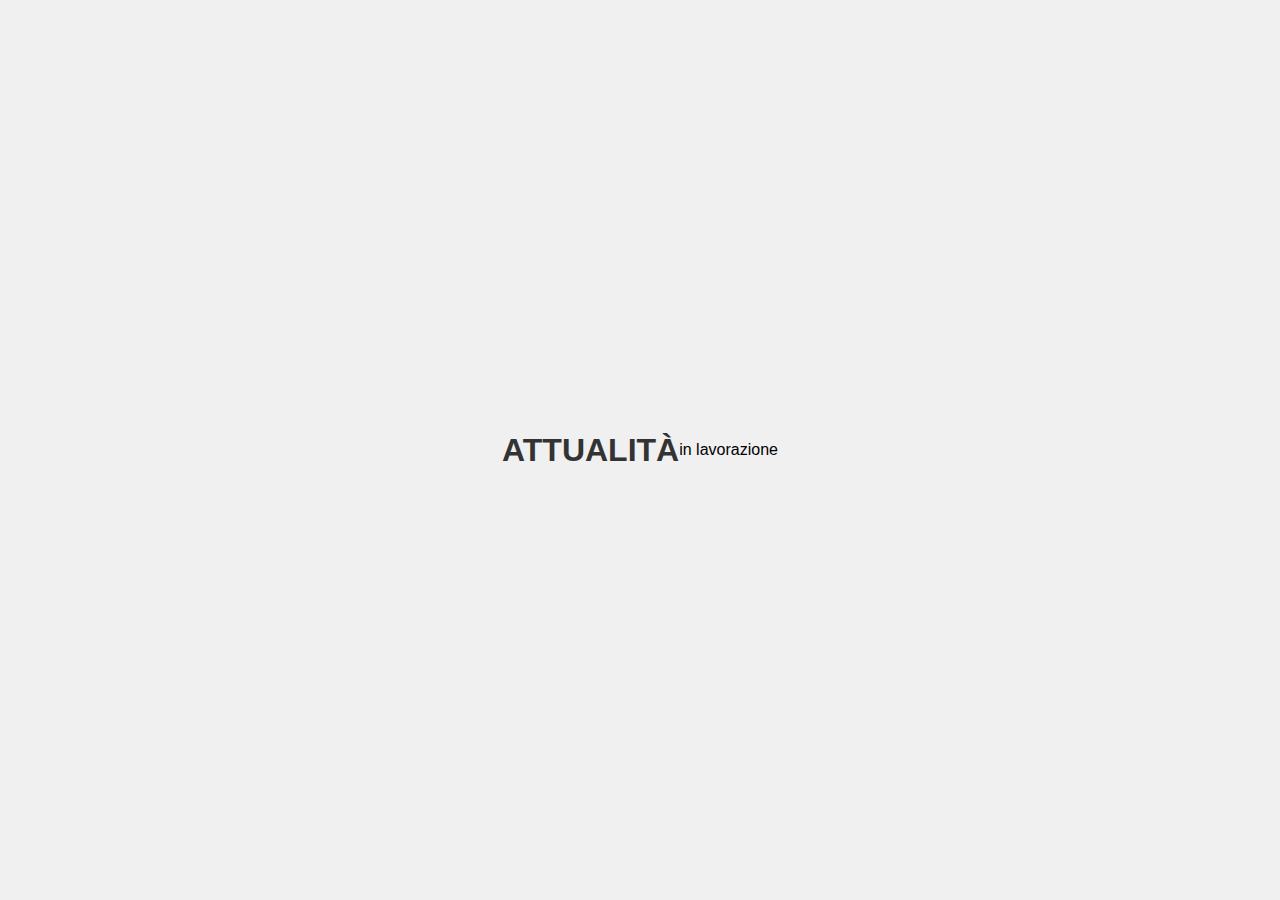
<file: attualità.html>
<!DOCTYPE html>
<html lang="it">
<head>
    <meta charset="UTF-8">
    <meta name="viewport" content="width=device-width, initial-scale=1.0">
    <title>ATTUALITÀ</title>
    <link rel="stylesheet" href="styles.css">
</head>
<body>
    <h1>ATTUALITÀ</h1>
    <p>in lavorazione</p>
    <script src="script.js"></script>
</body>
</html>
</file>
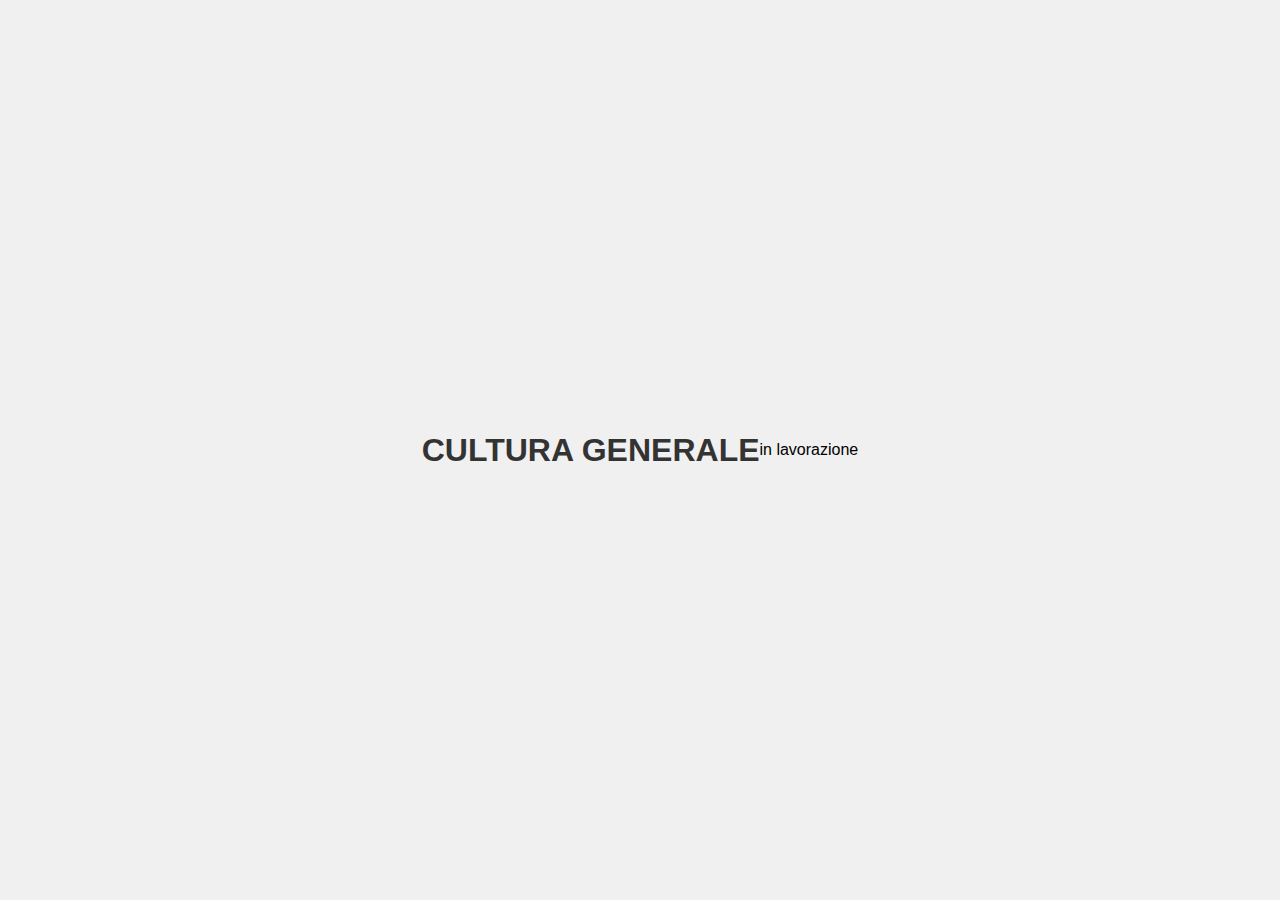
<file: culturaGenerale.html>
<!DOCTYPE html>
<html lang="it">
<head>
    <meta charset="UTF-8">
    <meta name="viewport" content="width=device-width, initial-scale=1.0">
    <title>CULTURA GENERALE</title>
    <link rel="stylesheet" href="styles.css">
</head>
<body>
    <h1>CULTURA GENERALE</h1>
    <p>in lavorazione</p>
    <script src="script.js"></script>
</body>
</html>
</file>
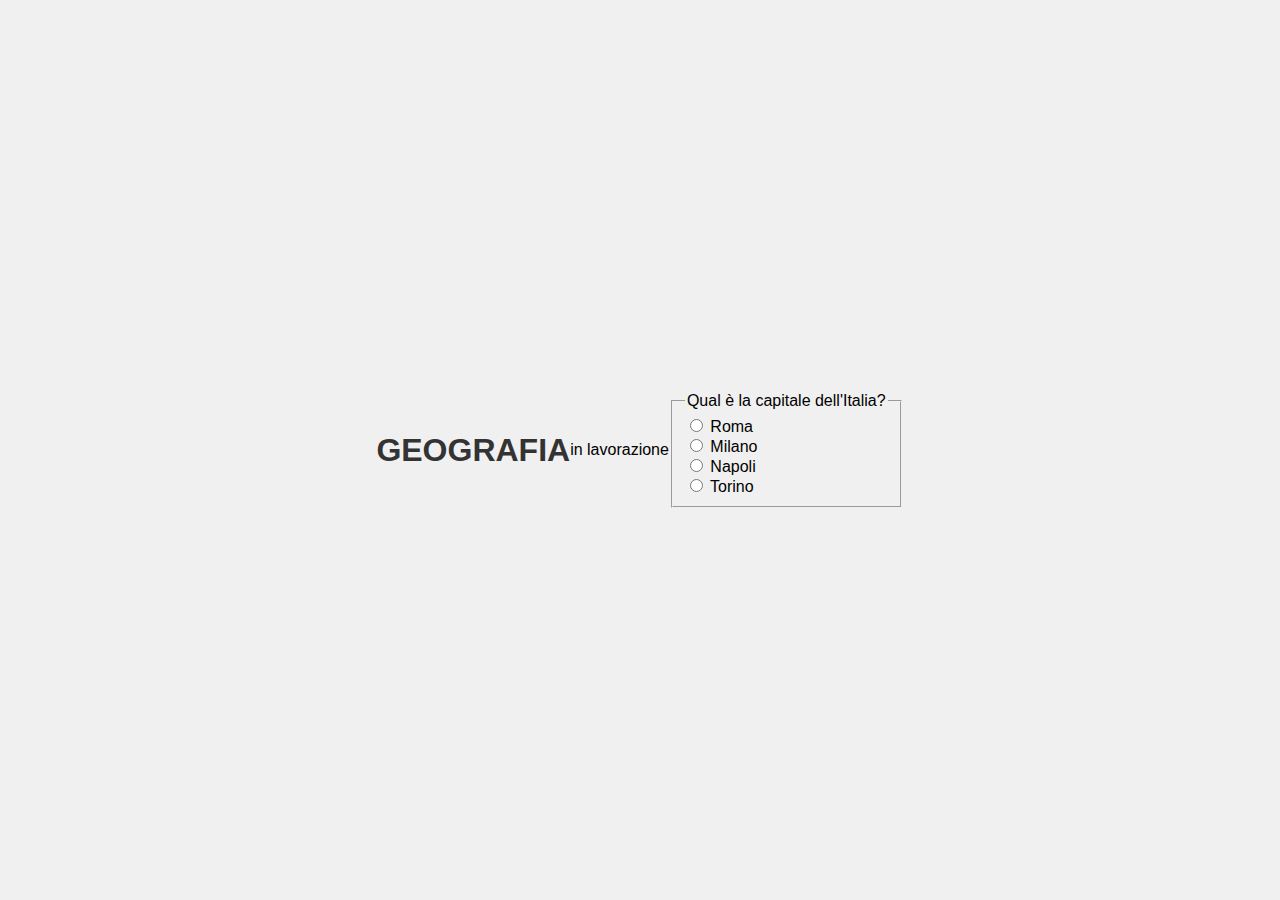
<file: geografia.html>
<!DOCTYPE html>
<html lang="it">
<head>
    <meta charset="UTF-8">
    <meta name="viewport" content="width=device-width, initial-scale=1.0">
    <title>PRACTICE EXAMS</title>
    <link rel="stylesheet" href="styles.css">
</head>
<body>
    <h1>GEOGRAFIA</h1>
    <p>in lavorazione</p>

    <!-- Domanda a scelta multipla -->
    <form id="quizForm">
        <fieldset id="question1">
            <legend>Qual è la capitale dell'Italia?</legend>
            <label>
                <input type="radio" name="capitale" value="Roma">
                Roma
            </label><br>
            <label>
                <input type="radio" name="capitale" value="Milano">
                Milano
            </label><br>
            <label>
                <input type="radio" name="capitale" value="Napoli">
                Napoli
            </label><br>
            <label>
                <input type="radio" name="capitale" value="Torino">
                Torino
            </label>
        </fieldset>
        <fieldset id="question2" style="display: none;">
            <legend>Qual è la lingua ufficiale del Brasile?</legend>
            <label>
                <input type="radio" name="lingua" value="Portoghese">
                Portoghese
            </label><br>
            <label>
                <input type="radio" name="lingua" value="Spagnolo">
                Spagnolo
            </label><br>
            <label>
                <input type="radio" name="lingua" value="Inglese">
                Inglese
            </label><br>
            <label>
                <input type="radio" name="lingua" value="Francese">
                Francese
            </label>
        </fieldset>
        <!-- Aggiungi altre domande qui, con ID question3, question4, ecc. -->
        <fieldset id="question10" style="display: none;">
            <legend>Qual è la capitale della Francia?</legend>
            <label>
                <input type="radio" name="capitale_francia" value="Parigi">
                Parigi
            </label><br>
            <label>
                <input type="radio" name="capitale_francia" value="Marsiglia">
                Marsiglia
            </label><br>
            <label>
                <input type="radio" name="capitale_francia" value="Lione">
                Lione
            </label><br>
            <label>
                <input type="radio" name="capitale_francia" value="Nizza">
                Nizza
            </label>
        </fieldset>
    </form>
    <p id="feedback"></p>
    <button id="nextQuiz" style="display: none;">Vai al Prossimo Quiz</button>
    <img id="completionImage" src="OIP.jpg" alt="Quiz completato!" style="display:none;">

    
    
    <script src="script.js"></script>

</body>
</html>
</file>
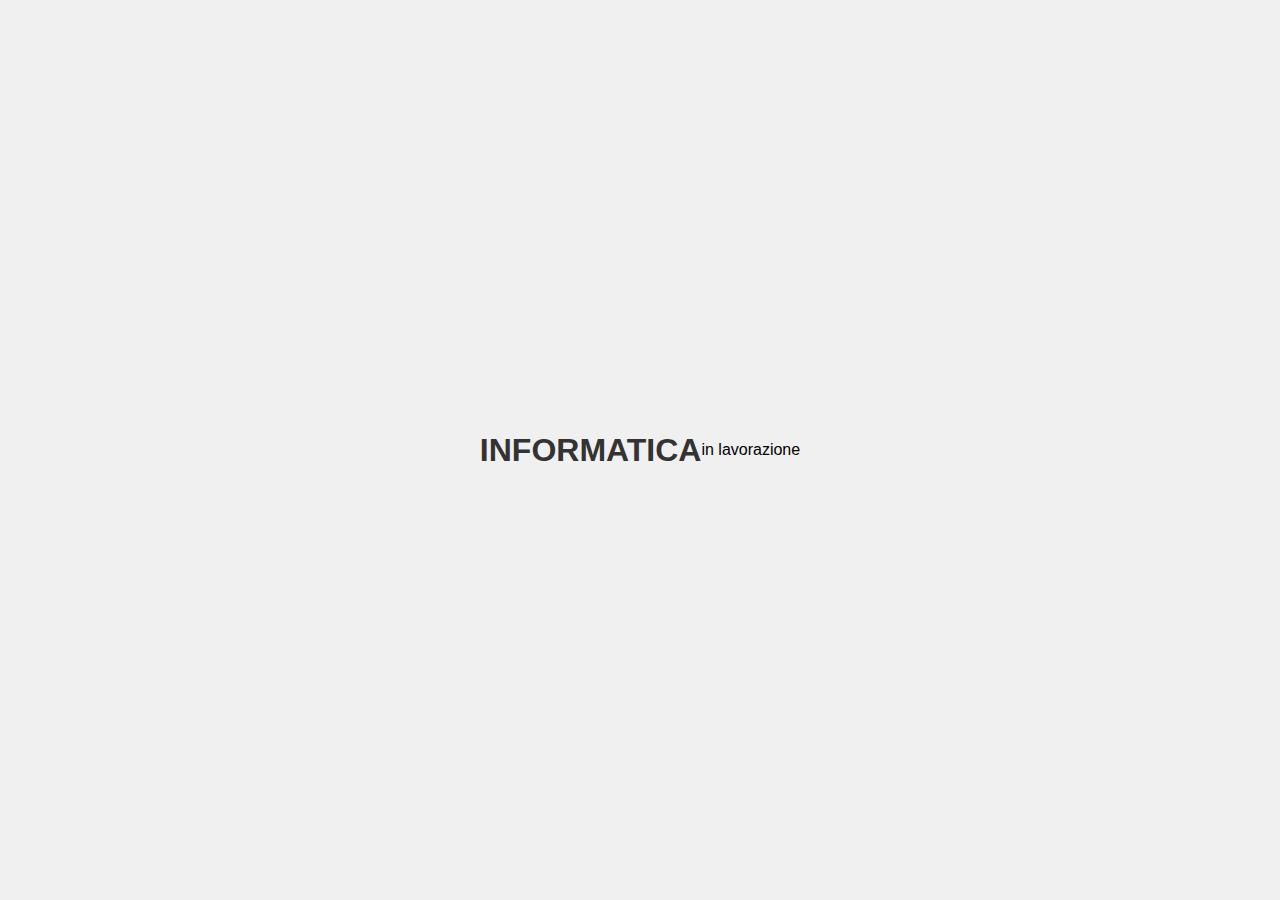
<file: informatica.html>
<!DOCTYPE html>
<html lang="it">
<head>
    <meta charset="UTF-8">
    <meta name="viewport" content="width=device-width, initial-scale=1.0">
    <title>INFORMATICA</title>
    <link rel="stylesheet" href="styles.css">
</head>
<body>
    <h1>INFORMATICA</h1>
    <p>in lavorazione</p>
    <script src="script.js"></script>
</body>
</html>
</file>
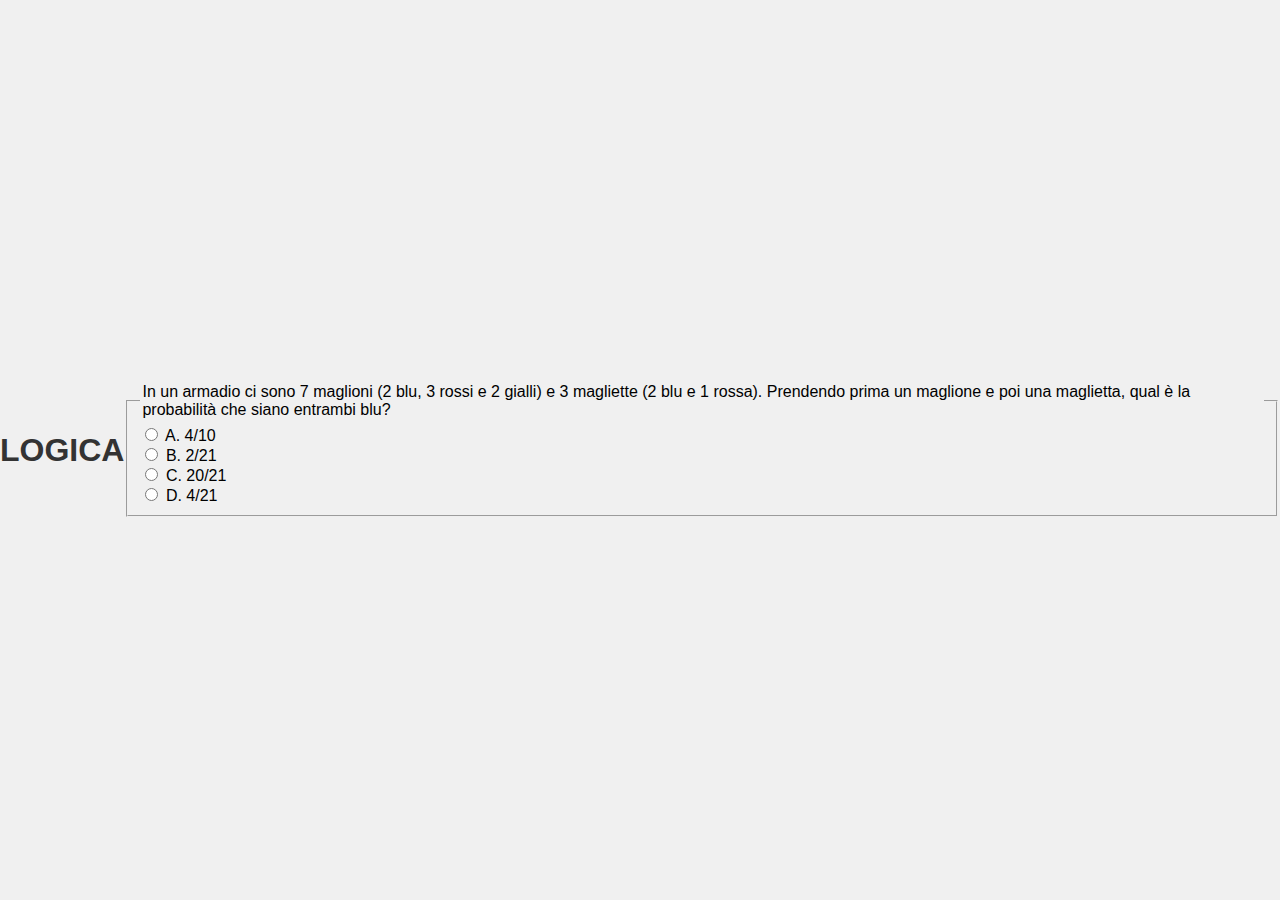
<file: logica.html>
<!DOCTYPE html>
<html lang="it">
<head>
    <meta charset="UTF-8">
    <meta name="viewport" content="width=device-width, initial-scale=1.0">
    <title>LOGICA</title>
    <link rel="stylesheet" href="styles.css">
</head>
<body>
    <h1>LOGICA</h1>

    <!-- Domanda a scelta multipla -->
    <form id="quizlogi">
        <fieldset id="question1">
            <legend>In un armadio ci sono 7 maglioni (2 blu, 3 rossi e 2 gialli) e 3 magliette (2 blu e 1 rossa). 
            Prendendo prima un maglione e poi una maglietta, qual è la probabilità che siano entrambi blu?</legend>
            <label>
                <input type="radio" name="probabilita1" value="4/10">
                A. 4/10
            </label><br>
            <label>
                <input type="radio" name="probabilita1" value="2/21">
                B. 2/21
            </label><br>
            <label>
                <input type="radio" name="probabilita1" value="20/21">
                C. 20/21
            </label><br>
            <label>
                <input type="radio" name="probabilita1" value="4/21">
                D. 4/21
            </label>
        </fieldset>
        
        <fieldset id="question2">
            <legend>Una vasca è lunga 10m e larga 5m. Se in un metro cubo si possono collocare 21,6 casse, quanto dovrà essere alta la vasca per contenere 4320 casse?</legend>
            <label>
                <input type="radio" name="altezza_vasca" value="2,40 m">
                A. 2,40 m
            </label><br>
            <label>
                <input type="radio" name="altezza_vasca" value="3,60 m">
                B. 3,60 m
            </label><br>
            <label>
                <input type="radio" name="altezza_vasca" value="4,00 m">
                C. 4,00 m
            </label><br>
            <label>
                <input type="radio" name="altezza_vasca" value="4,50 m">
                D. 4,50 m
            </label>
        </fieldset>
        
        <fieldset id="question3">
            <legend>In teoria degli insiemi, sono definite le "operazioni" di unione ∪, di intersezione ∩ e di esclusione (il corrispettivo della sottrazione). Inoltre, è definito l'insieme vuoto ∅ che contiene 0 elementi. La parte colorata nel seguente diagramma corrisponde a:</legend>
            <label>
                <input type="radio" name="insiemi" value="(A ∩ B)/(A ∩ B ∩ C) ∪ [(A ∩ (C/B)) / (A ∩ C ∩ D)]">
                A. (A ∩ B)/(A ∩ B ∩ C) ∪ [(A ∩ (C/B)) / (A ∩ C ∩ D)]
            </label><br>
            <label>
                <input type="radio" name="insiemi" value="(B ∪ C ∪ D) ∩ [(A/C) ∪ (D / (C ∩ A ∩ D))]">
                B. (B ∪ C ∪ D) ∩ [(A/C) ∪ (D / (C ∩ A ∩ D))]
            </label><br>
            <label>
                <input type="radio" name="insiemi" value="[(A ∩ B ∩ C) ∪ D] ∩ A ∪ (C / (B ∪ D)) ∪ (B/A)">
                C. [(A ∩ B ∩ C) ∪ D] ∩ A ∪ (C / (B ∪ D)) ∪ (B/A)
            </label><br>
            <label>
                <input type="radio" name="insiemi" value="(A ∩ B)/(A ∩ B ∩ C) ∩ ∅ ∩ [(A ∩ (C/B)) / (A ∩ C ∩ D)]">
                D. (A ∩ B)/(A ∩ B ∩ C) ∩ ∅ ∩ [(A ∩ (C/B)) / (A ∩ C ∩ D)]
            </label>
        </fieldset>
        
        <fieldset id="question4">
            <legend>Quali sono i valori x e y che completano la seguente serie numerica? 1, 1, 4, 8, x, 27, 16, 64, 25, y</legend>
            <label>
                <input type="radio" name="serie_numerica" value="x = 3, y = 100">
                A. x = 3, y = 100
            </label><br>
            <label>
                <input type="radio" name="serie_numerica" value="x = 9, y = 125">
                B. x = 9, y = 125
            </label><br>
            <label>
                <input type="radio" name="serie_numerica" value="x = 3, y = 125">
                C. x = 3, y = 125
            </label><br>
            <label>
                <input type="radio" name="serie_numerica" value="x = 9, y = 100">
                D. x = 9, y = 100
            </label>
        </fieldset>
        
        <fieldset id="question5">
            <legend>"Tutti i corridori sono tenaci; nessuna persona tenace è superba” significa che:</legend>
            <label>
                <input type="radio" name="corridori" value="Alcuni superbi sono tenaci">
                A. Alcuni superbi sono tenaci
            </label><br>
            <label>
                <input type="radio" name="corridori" value="Nessun corridore è tenace">
                B. Nessun corridore è tenace
            </label><br>
            <label>
                <input type="radio" name="corridori" value="Nessun corridore è superbo">
                C. Nessun corridore è superbo
            </label><br>
            <label>
                <input type="radio" name="corridori" value="Alcuni superbi sono corridori">
                D. Alcuni superbi sono corridori
            </label>
        </fieldset>
        
        <fieldset id="question6">
            <legend>Sull'isola di Smullyan vivono solo cavalieri, che dicono sempre e solo la verità, e furfanti, che mentono sempre. Sull'isola si tiene una riunione, e tutti i partecipanti si siedono intorno a un grande tavolo rotondo e dichiarano: "La persona alla mia sinistra è un furfante". Sapendo che i cavalieri sono meno di 200, quanti possono essere in tutto i partecipanti alla riunione?</legend>
            <label>
                <input type="radio" name="cavalieri" value="370">
                A. 370
            </label><br>
            <label>
                <input type="radio" name="cavalieri" value="460">
                B. 460
            </label><br>
            <label>
                <input type="radio" name="cavalieri" value="393">
                C. 393
            </label><br>
            <label>
                <input type="radio" name="cavalieri" value="407">
                D. 407
            </label>
        </fieldset>
        
        <fieldset id="question7">
            <legend>Il servizio di pullman tra Palera e Revigliasco ha una corsa diretta che parte ogni 12 minuti da ciascuna delle due città. Il servizio ha inizio contemporaneamente in entrambe le città. Il tragitto richiede 1 ora e 5 minuti in ciascuna direzione e gli autobus sostano per almeno 5 minuti presso la stazione di arrivo. Qual è il numero minimo di autobus necessari per fornire il servizio, considerando sia l'andata sia il ritorno?</legend>
            <label>
                <input type="radio" name="pullman" value="4">
                A. 4
            </label><br>
            <label>
                <input type="radio" name="pullman" value="6">
                B. 6
            </label><br>
            <label>
                <input type="radio" name="pullman" value="12">
                C. 12
            </label><br>
            <label>
                <input type="radio" name="pullman" value="14">
                D. 14
            </label>
        </fieldset>
        
        <fieldset id="question8">
            <legend>Per numerare le pagine di un libro sono state usate in totale 3299 cifre. Quante sono le pagine del libro?</legend>
            <label>
                <input type="radio" name="pagine" value="Tra 1000 e 1500">
                A. Tra 1000 e 1500
            </label><br>
            <label>
                <input type="radio" name="pagine" value="Più di 3000">
                B. Più di 3000
            </label><br>
            <label>
                <input type="radio" name="pagine" value="Tra 1500 e 2000">
                C. Tra 1500 e 2000
            </label><br>
            <label>
                <input type="radio" name="pagine" value="Tra 2000 e 3000">
                D. Tra 2000 e 3000
            </label>
        </fieldset>
        
        <fieldset id="question9">
            <legend>Silvia abita tra la chiesa e il distributore. La chiesa si trova tra il distributore e il panificio. Si può affermare che:</legend>
            <label>
                <input type="radio" name="silvia" value="Silvia abita più vicino alla chiesa che al panificio">
                A. Silvia abita più vicino alla chiesa che al panificio
            </label><br>
            <label>
                <input type="radio" name="silvia" value="È certo che il distributore e il panificio sono equidistanti dalla chiesa">
                B. È certo che il distributore e il panificio sono equidistanti dalla chiesa
            </label><br>
            <label>
                <input type="radio" name="silvia" value="Silvia abita più vicino al distributore che alla chiesa">
                C. Silvia abita più vicino al distributore che alla chiesa
            </label><br>
            <label>
                <input type="radio" name="silvia" value="Silvia abita più vicino al panificio che alla chiesa">
                D. Silvia abita più vicino al panificio che alla chiesa
            </label>
        </fieldset>
        
        <fieldset id="question10">
            <legend>Degli archeologi ritrovano un frammento di un piatto circolare come in figura, e vi chiedono di capire quanto fosse lungo il raggio del piatto intero. Sapendo che P è il punto medio del segmento AB e Q è il punto medio dell'arco AB, e che il segmento AB misura 50 cm e PQ misura 5 cm, quanto misurava il raggio del piatto?</legend>
            <label>
                <input type="radio" name="raggio" value="60 cm">
                A. 60 cm
            </label><br>
            <label>
                <input type="radio" name="raggio" value="52 cm">
                B. 52 cm
            </label><br>
            <label>
                <input type="radio" name="raggio" value="72 cm">
                C. 72 cm
            </label><br>
            <label>
                <input type="radio" name="raggio" value="65 cm">
                D. 65 cm
            </label>
        </fieldset>            
    </form>
    <p id="feedback"></p>
    <button id="nextQuiz" style="display: none;">Vai al Prossimo Quiz</button>
    <img id="completionImage" src="OIP.jpg" alt="Quiz completato!" style="display:none;">
    <script src="script.js"></script>
</body>
</html>
</file>
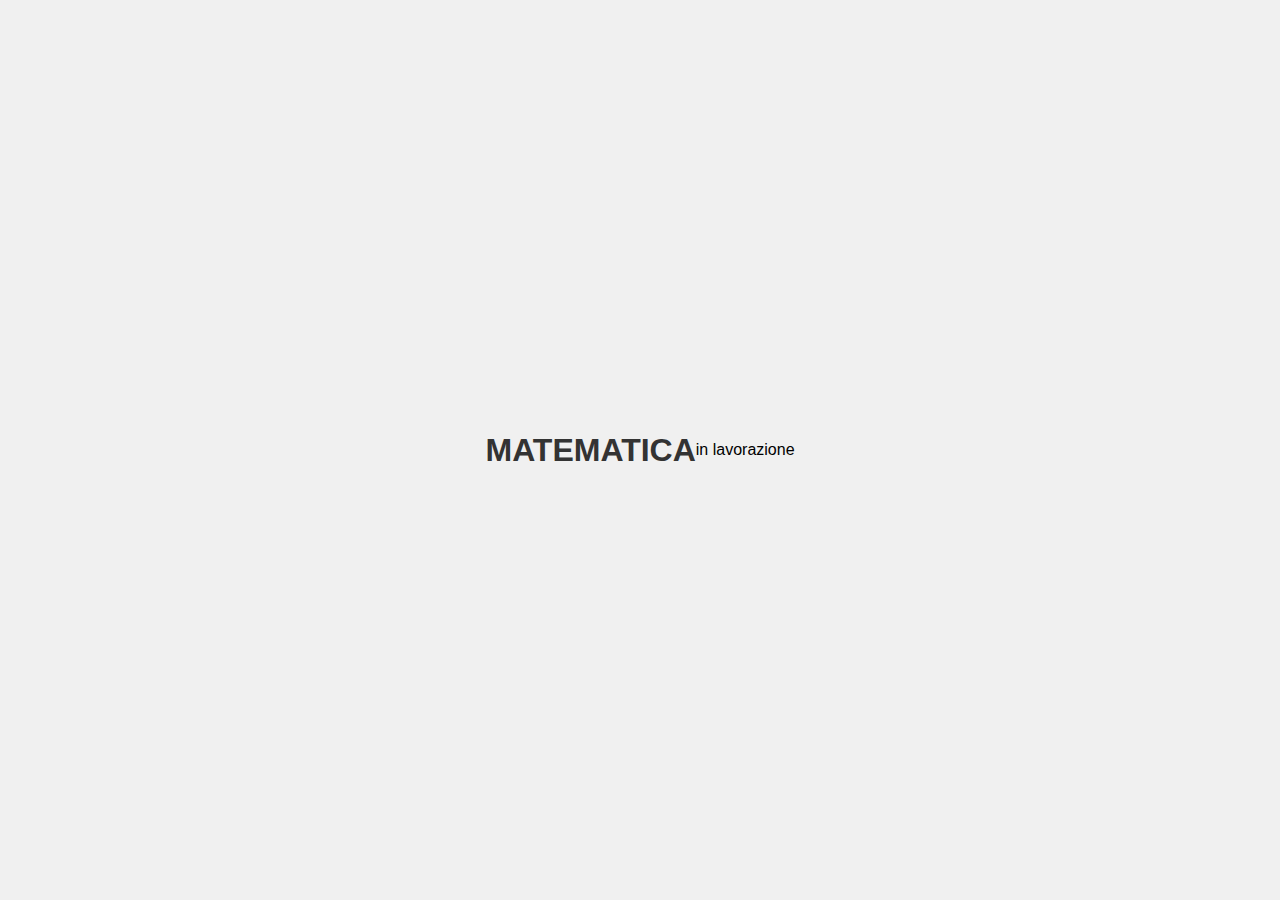
<file: matematica.html>
<!DOCTYPE html>
<html lang="it">
<head>
    <meta charset="UTF-8">
    <meta name="viewport" content="width=device-width, initial-scale=1.0">
    <title>PRACTICE EXAMS</title>
    <link rel="stylesheet" href="styles.css">
</head>
<body>
    <h1>MATEMATICA</h1>
    <p>in lavorazione</p>
    <script src="script.js"></script>
</body>
</html>
</file>
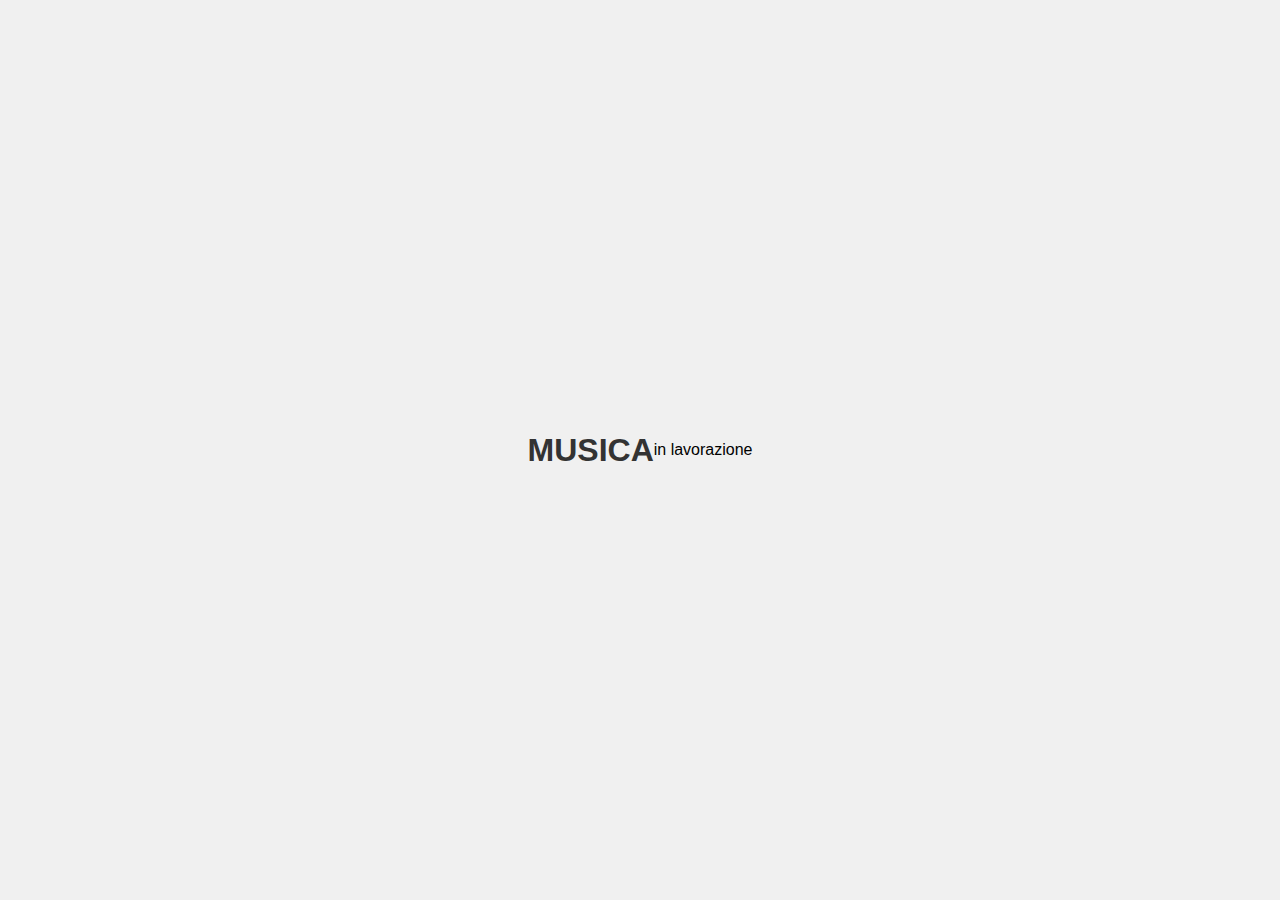
<file: musica.html>
<!DOCTYPE html>
<html lang="it">
<head>
    <meta charset="UTF-8">
    <meta name="viewport" content="width=device-width, initial-scale=1.0">
    <title>MUSICA</title>
    <link rel="stylesheet" href="styles.css">
</head>
<body>
    <h1>MUSICA</h1>
    <p>in lavorazione</p>
    <script src="script.js"></script>
</body>
</html>
</file>
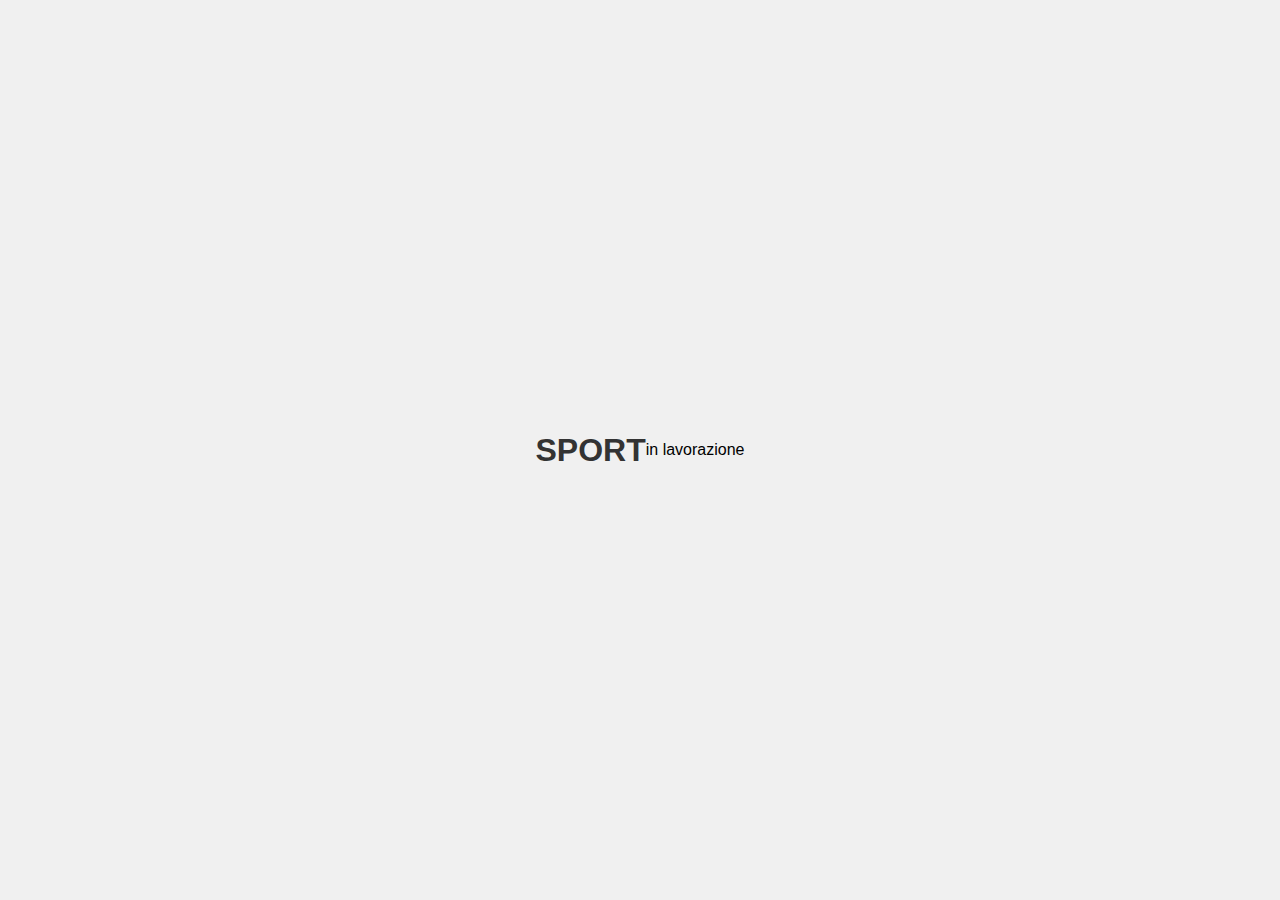
<file: sport.html>
<!DOCTYPE html>
<html lang="it">
<head>
    <meta charset="UTF-8">
    <meta name="viewport" content="width=device-width, initial-scale=1.0">
    <title>SPORT</title>
    <link rel="stylesheet" href="styles.css">
</head>
<body>
    <h1>SPORT</h1>
    <p>in lavorazione</p>
    <script src="script.js"></script>
</body>
</html>
</file>
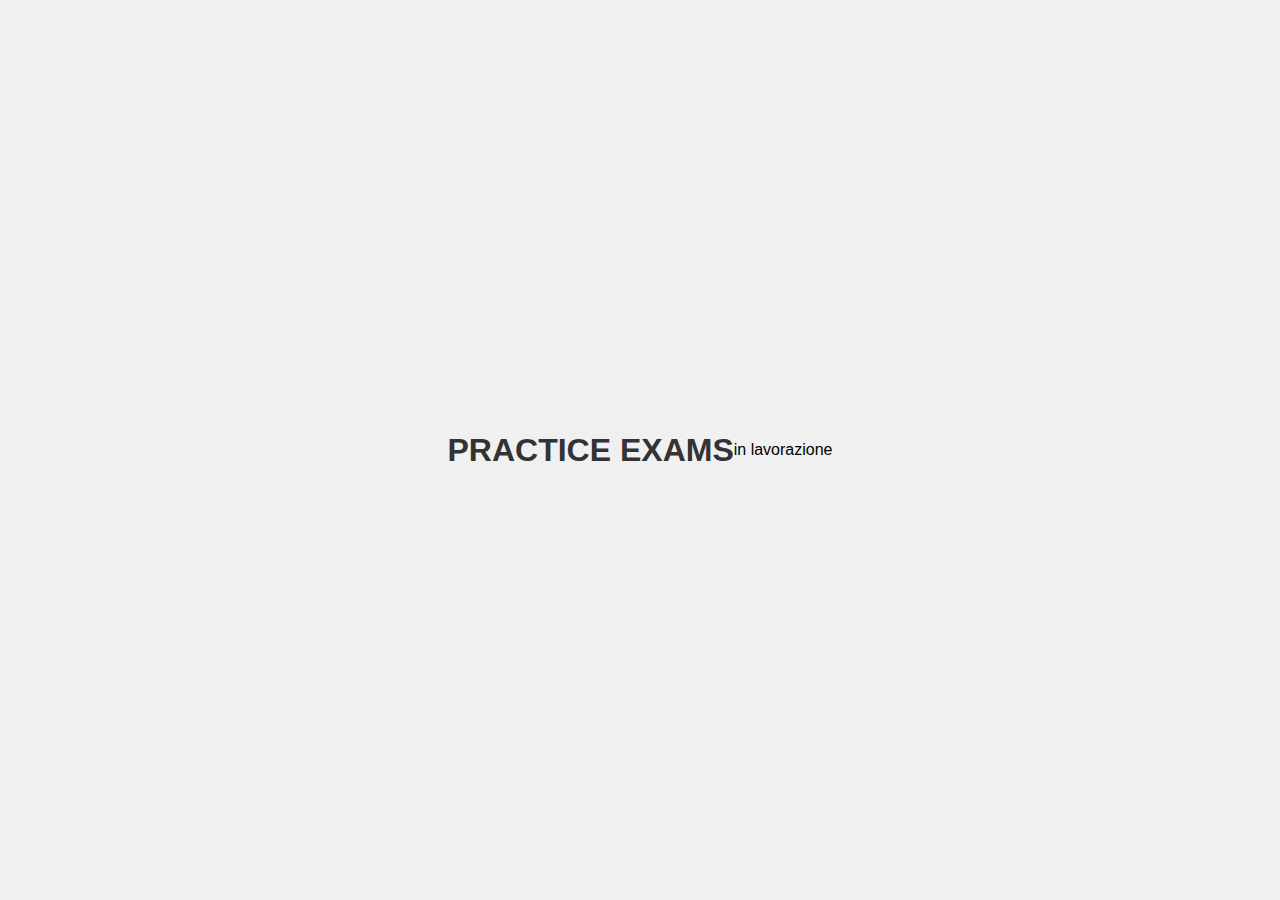
<file: test.html>
<!DOCTYPE html>
<html lang="it">
<head>
    <meta charset="UTF-8">
    <meta name="viewport" content="width=device-width, initial-scale=1.0">
    <title>Seconda Pagina</title>
    <link rel="stylesheet" href="styles.css">
</head>
<body>
    <h1>PRACTICE EXAMS</h1>
    <p>in lavorazione</p>
</body>
</html>
</file>
<file: styles.css>
body {
    font-family: Arial, sans-serif;
    background-color: #f0f0f0;
    margin: 0;
    padding: 0;
    display: flex;
    justify-content: center;
    align-items: center;
    height: 100vh;
}

h1 {
    color: #333;
}
</file>
